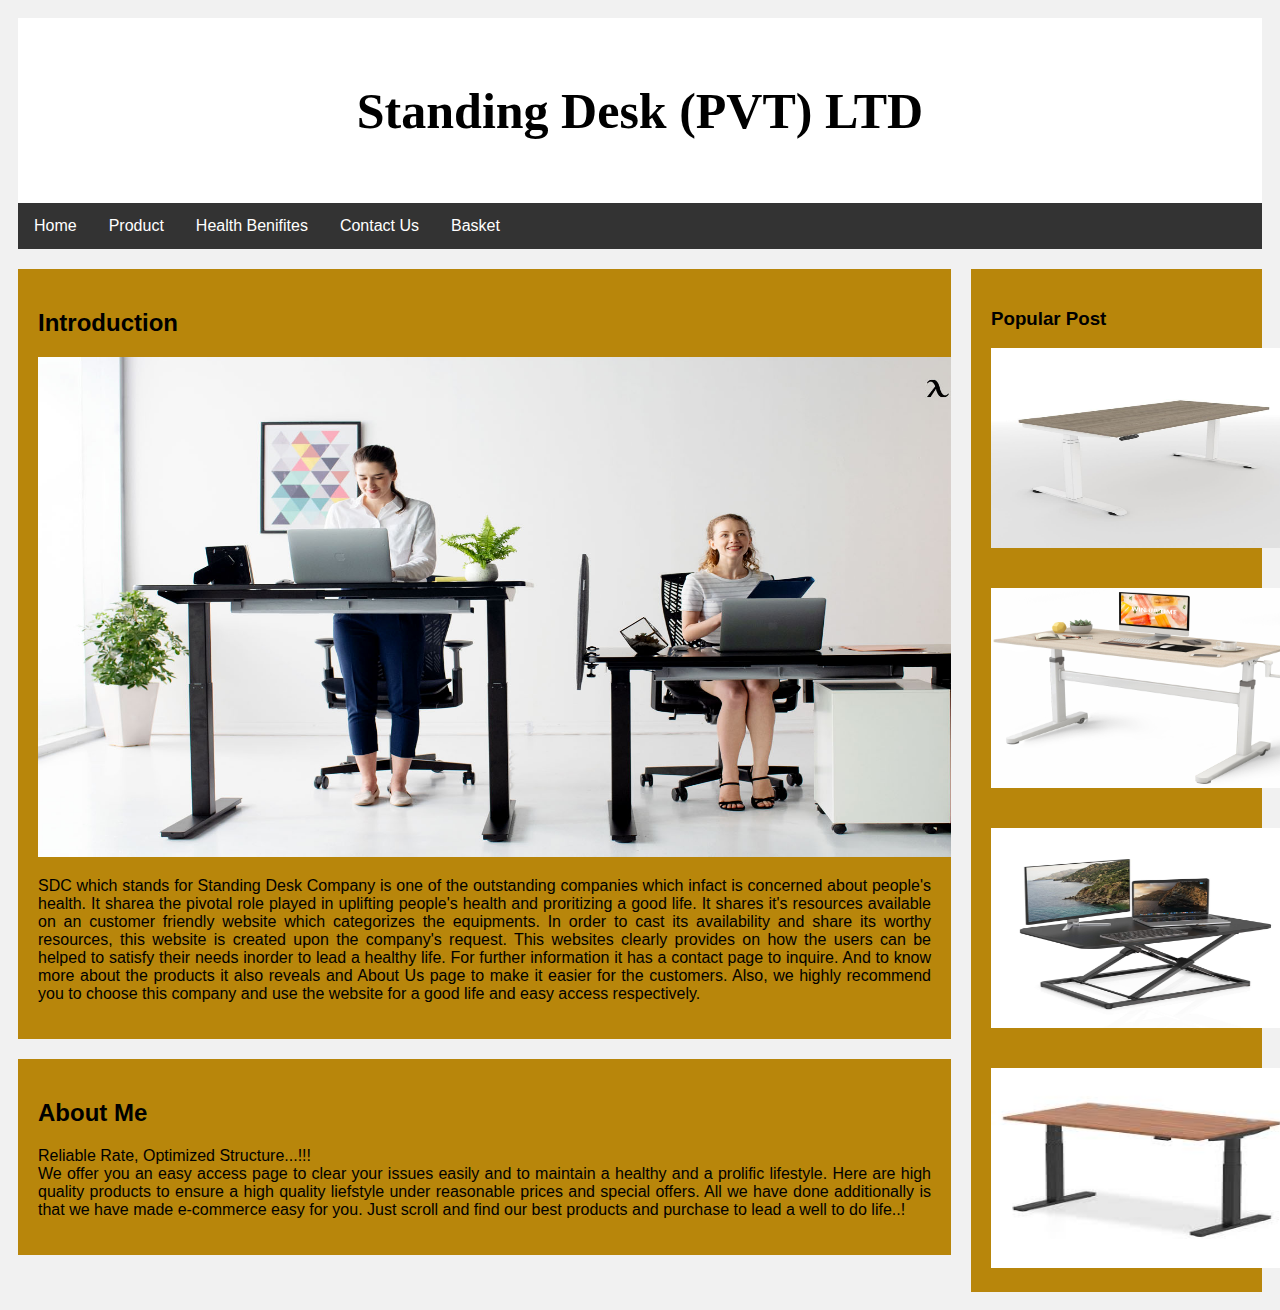
<file: Index.html>
<!DOCTYPE html>
<html>
<head>
    <title>

    </title>
    <link rel="stylesheet" href="home.css">
</head>
<body>

<div class="header">
  <h1>Standing Desk (PVT) LTD</h1>
</div>

<div class="topnav">
  <a href="Index.html">Home</a>
  <a href="Products.html">Product</a>
  <a href="Health Benifites.html">Health Benifites</a>
  <a href="Contact Us.html">Contact Us</a>
  <a href="Basket.html">Basket</a>
</div>

<div class="row">
  <div class="leftcolumn">
    <div class="card">
      <h2>Introduction</h2>
      <img src="photos/intro.jpg" alt="Image" width="1070px" height="500px">
      <p>SDC which stands for Standing Desk Company is one of the outstanding companies which infact is concerned about people's health. It sharea the pivotal role played in uplifting people's health and proritizing a good life. It shares it's resources available on an customer friendly website which categorizes the equipments. In order to cast its availability and share its worthy resources, this website is created upon the company's request. This websites clearly provides on how the users can be helped to satisfy their needs  inorder to lead a healthy life.
        For further information it has a contact page to inquire. And to know more about the products it also reveals and About Us page to make it easier for the customers. Also, we highly recommend you to choose this company and use the website for a good life and easy access respectively.</p>
      </div>
    <div class="card">
      <h2>About Me</h2>
      <p>Reliable Rate, Optimized Structure...!!!
          <br>
        We offer you an easy access page to clear your issues easily and to maintain a healthy and a prolific lifestyle. Here are high quality products to ensure a high quality liefstyle under reasonable prices and special offers. All we have done additionally is that we have made e-commerce easy for you.
        Just scroll and find our best products and purchase to lead a well to do life..!</p>
          </div>
  </div>
  <div class="rightcolumn">
    <div class="card">
      <h3>Popular Post</h3>
      <img src="photos/E desk/E!.jpg" alt="Image" width="300px" height="200px">
      <br><br><br>
      <img src="photos/M desk/M1.jpg" alt="Image" width="300px" height="200px">
      <br><br><br>
      <img src="photos/L desk/71aTIZDSZmL.jpg" alt="Image" width="300px" height="200px">
      <br><br><br>
      <img src="photos/W desk/W1.jpeg" alt="Image" width="300px" height="200px">
    </div>
    
</body>
</html>
</file>
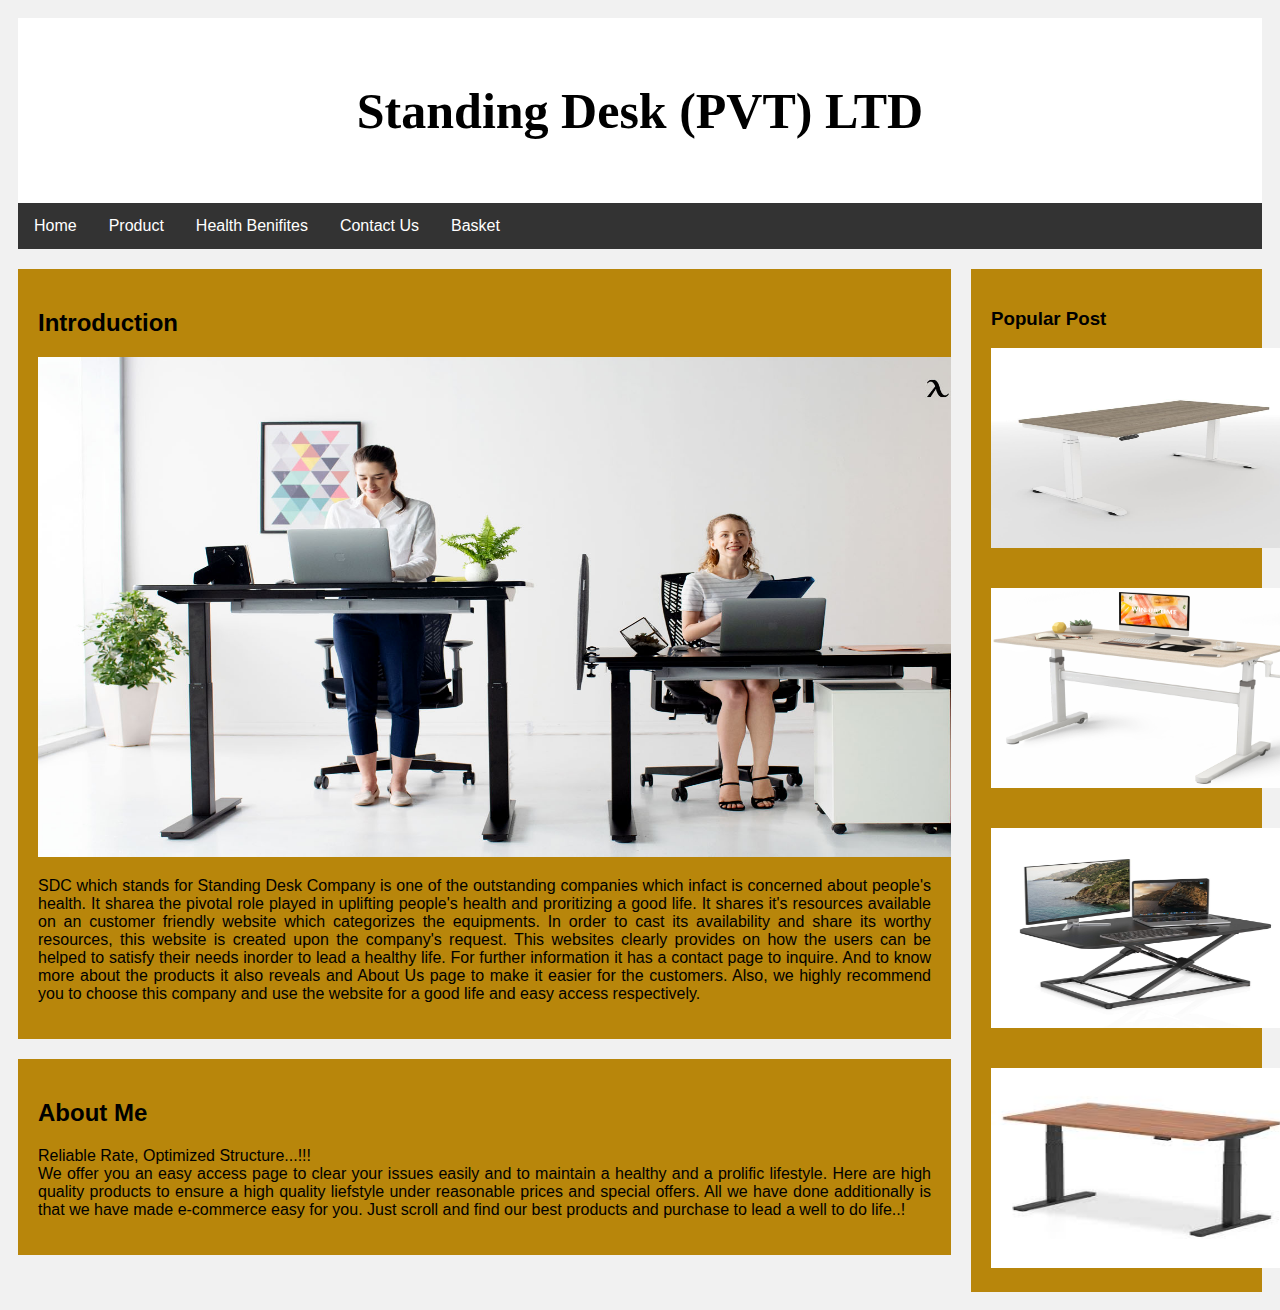
<file: index.html>
<!DOCTYPE html>
<html>
<head>
    <title>

    </title>
    <link rel="stylesheet" href="home.css">
</head>
<body>

<div class="header">
  <h1>Standing Desk (PVT) LTD</h1>
</div>

<div class="topnav">
  <a href="index.html">Home</a>
  <a href="Products.html">Product</a>
  <a href="Health Benifites.html">Health Benifites</a>
  <a href="Contact Us.html">Contact Us</a>
  <a href="Basket.html">Basket</a>
</div>

<div class="row">
  <div class="leftcolumn">
    <div class="card">
      <h2>Introduction</h2>
      <img src="photos/intro.jpg" alt="Image" width="1070px" height="500px">
      <p>SDC which stands for Standing Desk Company is one of the outstanding companies which infact is concerned about people's health. It sharea the pivotal role played in uplifting people's health and proritizing a good life. It shares it's resources available on an customer friendly website which categorizes the equipments. In order to cast its availability and share its worthy resources, this website is created upon the company's request. This websites clearly provides on how the users can be helped to satisfy their needs  inorder to lead a healthy life.
        For further information it has a contact page to inquire. And to know more about the products it also reveals and About Us page to make it easier for the customers. Also, we highly recommend you to choose this company and use the website for a good life and easy access respectively.</p>
      </div>
    <div class="card">
      <h2>About Me</h2>
      <p>Reliable Rate, Optimized Structure...!!!
          <br>
        We offer you an easy access page to clear your issues easily and to maintain a healthy and a prolific lifestyle. Here are high quality products to ensure a high quality liefstyle under reasonable prices and special offers. All we have done additionally is that we have made e-commerce easy for you.
        Just scroll and find our best products and purchase to lead a well to do life..!</p>
          </div>
  </div>
  <div class="rightcolumn">
    <div class="card">
      <h3>Popular Post</h3>
      <img src="photos/E desk/E!.jpg" alt="Image" width="300px" height="200px">
      <br><br><br>
      <img src="photos/M desk/M1.jpg" alt="Image" width="300px" height="200px">
      <br><br><br>
      <img src="photos/L desk/71aTIZDSZmL.jpg" alt="Image" width="300px" height="200px">
      <br><br><br>
      <img src="photos/W desk/W1.jpeg" alt="Image" width="300px" height="200px">
    </div>
    
</body>
</html>
</file>
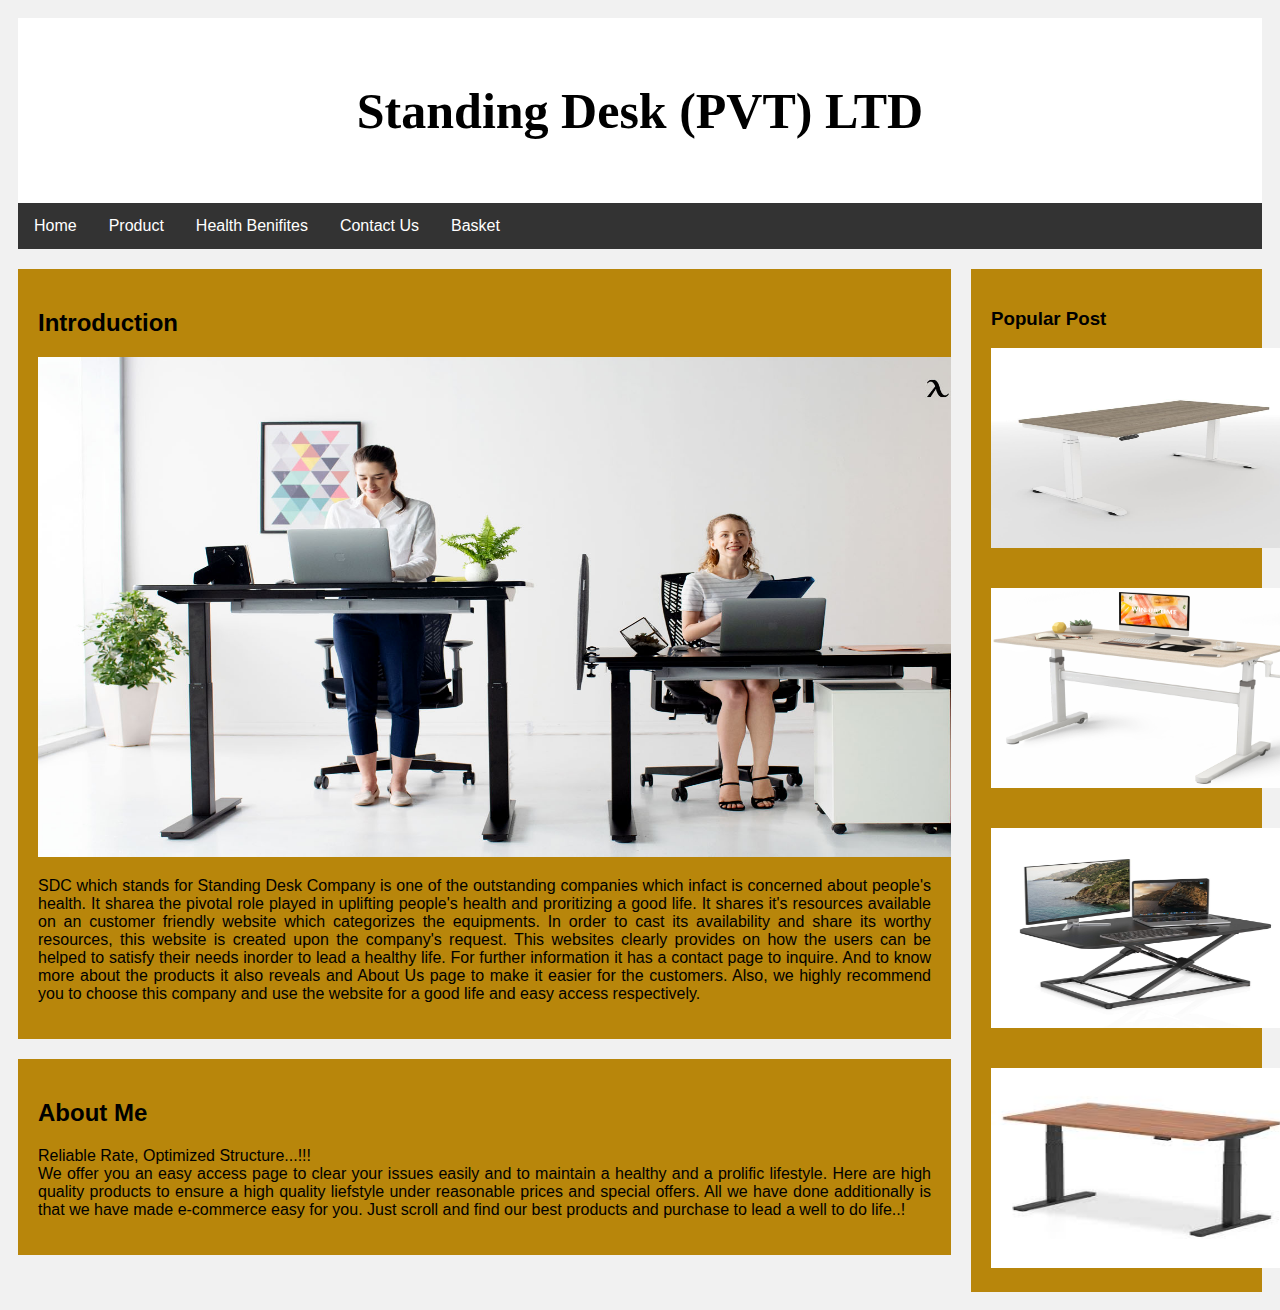
<file: Home.html>
<!DOCTYPE html>
<html>
<head>
    <title>

    </title>
    <link rel="stylesheet" href="home.css">
</head>
<body>

<div class="header">
  <h1>Standing Desk (PVT) LTD</h1>
</div>

<div class="topnav">
  <a href="Home.html">Home</a>
  <a href="Products.html">Product</a>
  <a href="Health Benifites.html">Health Benifites</a>
  <a href="Contact Us.html">Contact Us</a>
  <a href="Basket.html">Basket</a>
</div>

<div class="row">
  <div class="leftcolumn">
    <div class="card">
      <h2>Introduction</h2>
      <img src="photos/intro.jpg" alt="Image" width="1070px" height="500px">
      <p>SDC which stands for Standing Desk Company is one of the outstanding companies which infact is concerned about people's health. It sharea the pivotal role played in uplifting people's health and proritizing a good life. It shares it's resources available on an customer friendly website which categorizes the equipments. In order to cast its availability and share its worthy resources, this website is created upon the company's request. This websites clearly provides on how the users can be helped to satisfy their needs  inorder to lead a healthy life.
        For further information it has a contact page to inquire. And to know more about the products it also reveals and About Us page to make it easier for the customers. Also, we highly recommend you to choose this company and use the website for a good life and easy access respectively.</p>
      </div>
    <div class="card">
      <h2>About Me</h2>
      <p>Reliable Rate, Optimized Structure...!!!
          <br>
        We offer you an easy access page to clear your issues easily and to maintain a healthy and a prolific lifestyle. Here are high quality products to ensure a high quality liefstyle under reasonable prices and special offers. All we have done additionally is that we have made e-commerce easy for you.
        Just scroll and find our best products and purchase to lead a well to do life..!</p>
          </div>
  </div>
  <div class="rightcolumn">
    <div class="card">
      <h3>Popular Post</h3>
      <img src="photos/E desk/E!.jpg" alt="Image" width="300px" height="200px">
      <br><br><br>
      <img src="photos/M desk/M1.jpg" alt="Image" width="300px" height="200px">
      <br><br><br>
      <img src="photos/L desk/71aTIZDSZmL.jpg" alt="Image" width="300px" height="200px">
      <br><br><br>
      <img src="photos/W desk/W1.jpeg" alt="Image" width="300px" height="200px">
    </div>
    
</body>
</html>
</file>
<file: home.css>
* {
  box-sizing: border-box;
}

body {
  font-family: Arial;
  padding: 10px;
  background: #f1f1f1;
}

/* Header/Blog Title */
.header {
  padding: 30px;
  text-align: center;
  background: white;
}

.header h1 {
  font-size: 50px;
  font-family: Georgia, 'Times New Roman', Times, serif;
}

/* Style the top navigation bar */
.topnav {
  overflow: hidden;
  background-color: #333;
}

/* Style the topnav links */
.topnav a {
  float: left;
  display: block;
  color: #ffffff;
  text-align: center;
  padding: 14px 16px;
  text-decoration: none;
}

/* Change color on hover */
.topnav a:hover {
  background-color: #ddd;
  color: black;
}

/* Create two unequal columns that floats next to each other */
/* Left column */
.leftcolumn {   
  float: left;
  width: 75%;
}

/* Right column */
.rightcolumn {
  float: left;
  width: 25%;
  background-color: #f1f1f1;
  padding-left: 20px;
}

/* Fake image */
.fakeimg {
  background-color: #ffffff;
  width: 100%;
  padding: 20px;
}

/* Add a card effect for articles */
.card {
  background-color: #B8860B;
  padding: 20px;
  margin-top: 20px;
}

/* Clear floats after the columns */
.row::after {
  content: "";
  display: table;
  clear: both;
}

/* Footer */
.footer {
  padding: 20px;
  text-align: center;
  background: #ddd;
  margin-top: 20px;
}

.dropbtn {
  background-color: #4CAF50;
  color: white;
  padding: 16px;
  font-size: 16px;
  border: none;
  cursor: pointer;
}

.dropdown {
  position: relative;
  display: inline-block;
}

.dropdown-content {
  display: none;
  position: absolute;
  background-color: #f9f9f9;
  min-width: 160px;
  box-shadow: 0px 8px 16px 0px rgba(0,0,0,0.2);
  z-index: 1;
}

.dropdown-content a {
  color: black;
  padding: 12px 16px;
  text-decoration: none;
  display: block;
}

.dropdown-content a:hover {background-color: #f1f1f1}

.dropdown:hover .dropdown-content {
  display: block;
}

.dropdown:hover .dropbtn {
  background-color: #3e8e41;
}

p{
  font-family: 'Franklin Gothic Medium', 'Arial Narrow', Arial, sans-serif;
  text-align: justify;
  font-size: 10;
}
</file>
